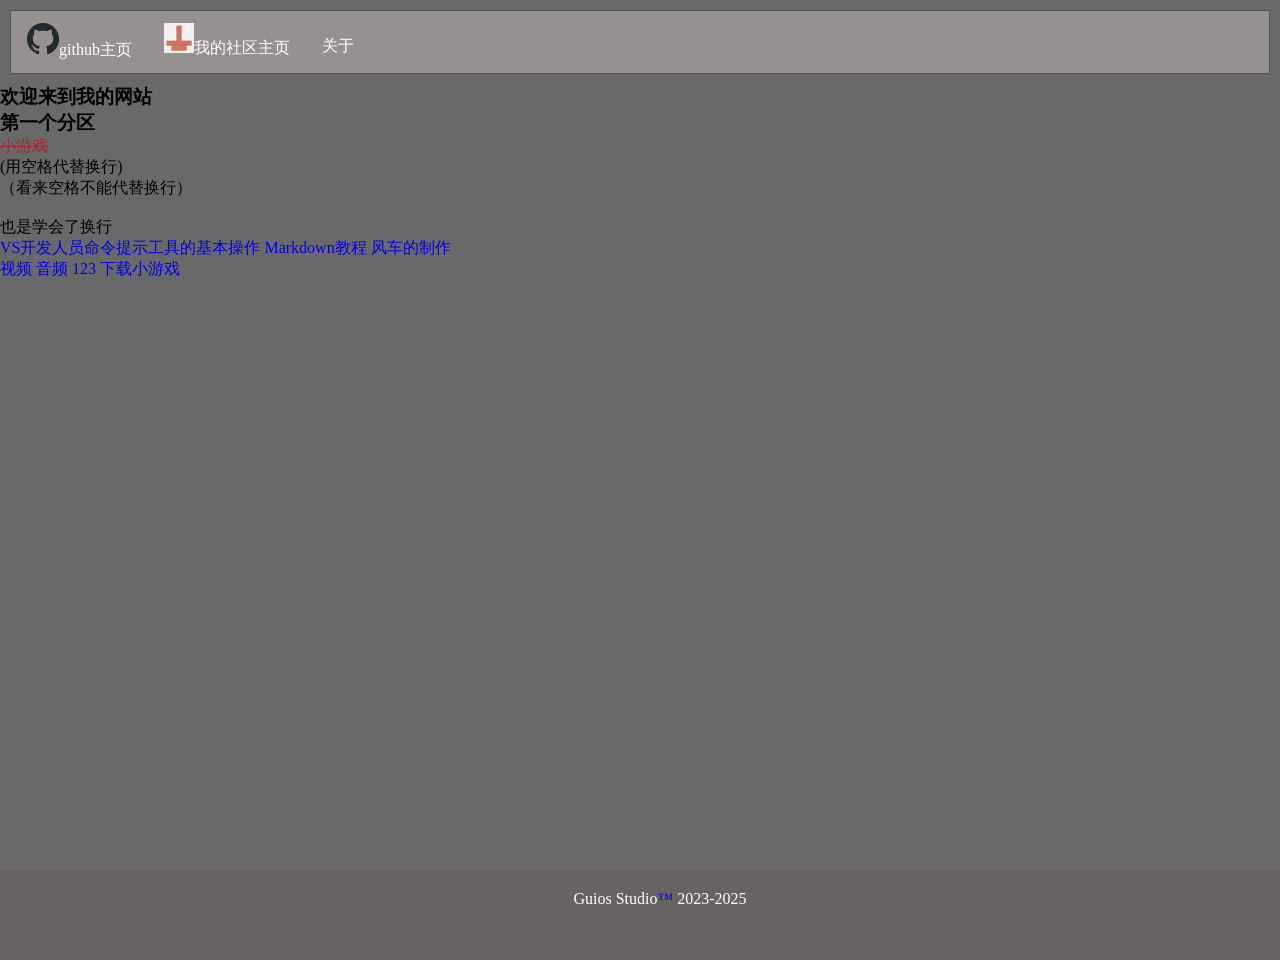
<file: index.html>
<!DOCTYPE html>
<html lang="en">
<head>
    <meta charset="UTF-8">
    <meta http-equiv="X-UA-Compatible" content="IE=edge">
    <meta name="viewport"content="width=device-width,initial-scale=1.0">
    <meta name="keywords" content="我的网站">
    <meta name="description" content="自己开发,guios,我的网站">
    <link rel="icon" type="image/x-icon" href=".\favicon.ico">
    <link rel="stylesheet" href="css/index.css">
    <meta http-equiv="refresh" content="120">
    <title>我的网站</title>
    <noscript><marquee>你的浏览器太旧了，不支持javascript</marquee></noscript>
    <style>*{margin: 0;padding: 0;}</style>
    <script>
        console.log("别以为我不知道你在看开发者工具");
    </script>
</head>
<body>
    <div class="links">
    <ul>
    <li><a href="https://github.com/"><img src="res/github_icon.png"alt="Github">github主页</a></li>
    <li><a href="https://github.com/jahazv/jahazv.github.io"><img src="res/sequ.png"alt="社区主页图片"height="30"width="30">我的社区主页</a></li>
    <li><a href="abuot.html"style="padding-top: 25px;">关于</a></li>
    </ul>
    </div>
    <h3>欢迎来到我的网站</h3>
    <h3>第一个分区</h3>
    <a href="edge://surf" class="del">小游戏</a>
    <p> (用空格代替换行)</p>
    <p>（看来空格不能代替换行）</p>
    <br><p>也是学会了换行</p>
    <div class="help">
    <a href="vs.html">VS开发人员命令提示工具的基本操作</a>
    <a href="help_md.html">Markdown教程</a>
    <a href="456.html">风车的制作</a>
    </div>
    <a href="video.html">视频</a>
    <a href="audio.html">音频</a>
    <a href="123.html">123</a>
    <a href="download.html" target="_blank" rel="noopener noreferrer">下载小游戏</a>
    </main>
    <footer>Guios Studio<a href="about.html">&#153</a> 2023-2025</footer>
</body>
</html>
</file>
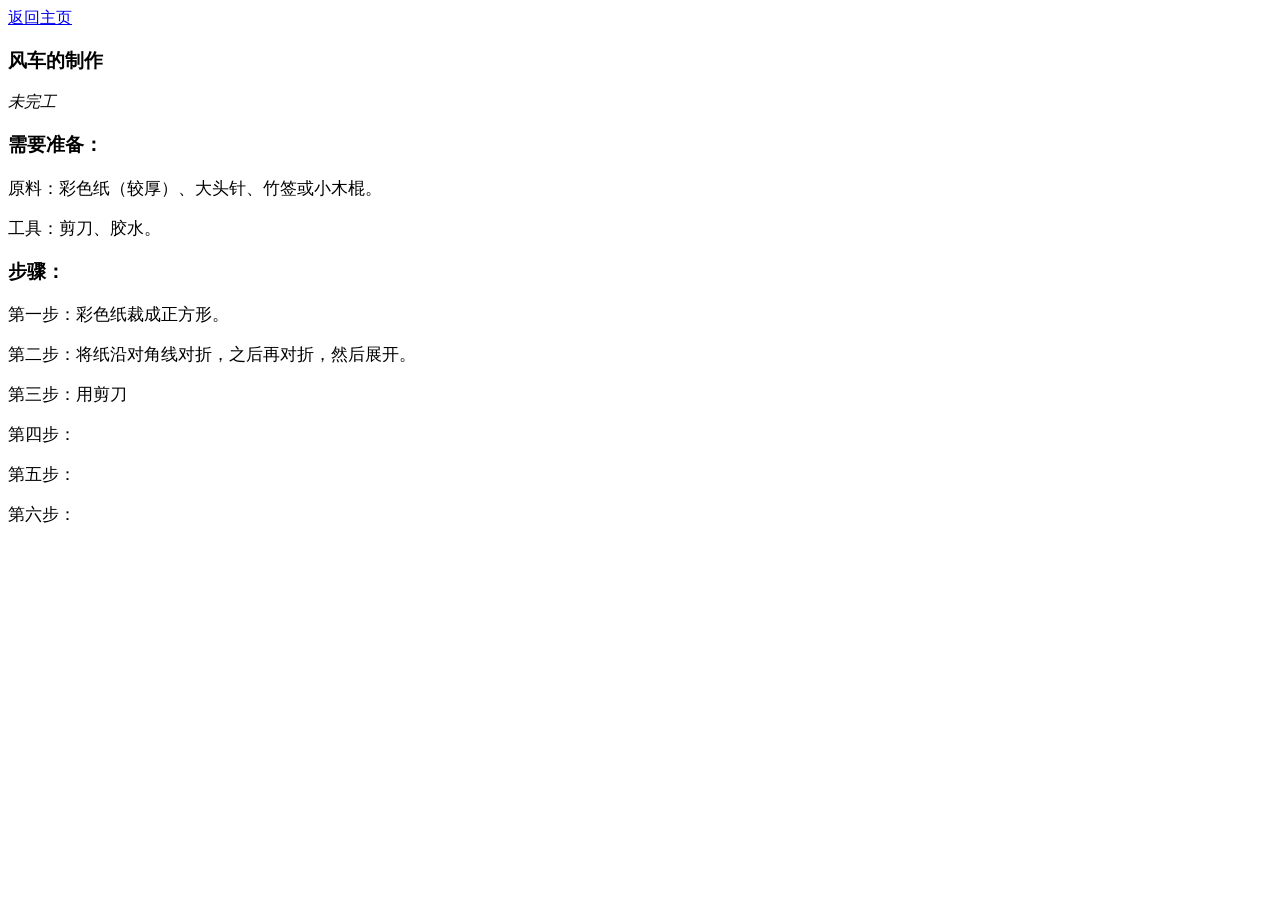
<file: 456.html>
<!DOCTYPE html>
<html lang="en">
<head>
    <meta charset="UTF-8">
    <meta http-equiv="X-UA-Compatible" content="IE=edge">
    <meta name="viewport"content="width=device-width,initial-scale=1.0">
    <link rel="icon" type="image/x-icon" href=".\favicon.ico">
    <link rel="stylesheet" href="css/_main.css">
    <title>风车的制作</title>
</head>
<body>
    <a href="index.html">返回主页</a>
    <h3>风车的制作</h3>
    <i>未完工</i>
    <h3>需要准备：</h3>
    <p>原料：彩色纸（较厚）、大头针、竹签或小木棍。</p>
    <p>工具：剪刀、胶水。</p>
    <h3>步骤：</h3>
    <p>第一步：彩色纸裁成正方形。</p>
    <p>第二步：将纸沿对角线对折，之后再对折，然后展开。</p>
    <p>第三步：用剪刀</p>
    <p>第四步：</p>
    <p>第五步：</p>
    <p>第六步：</p>
</body>
</html>
</file>
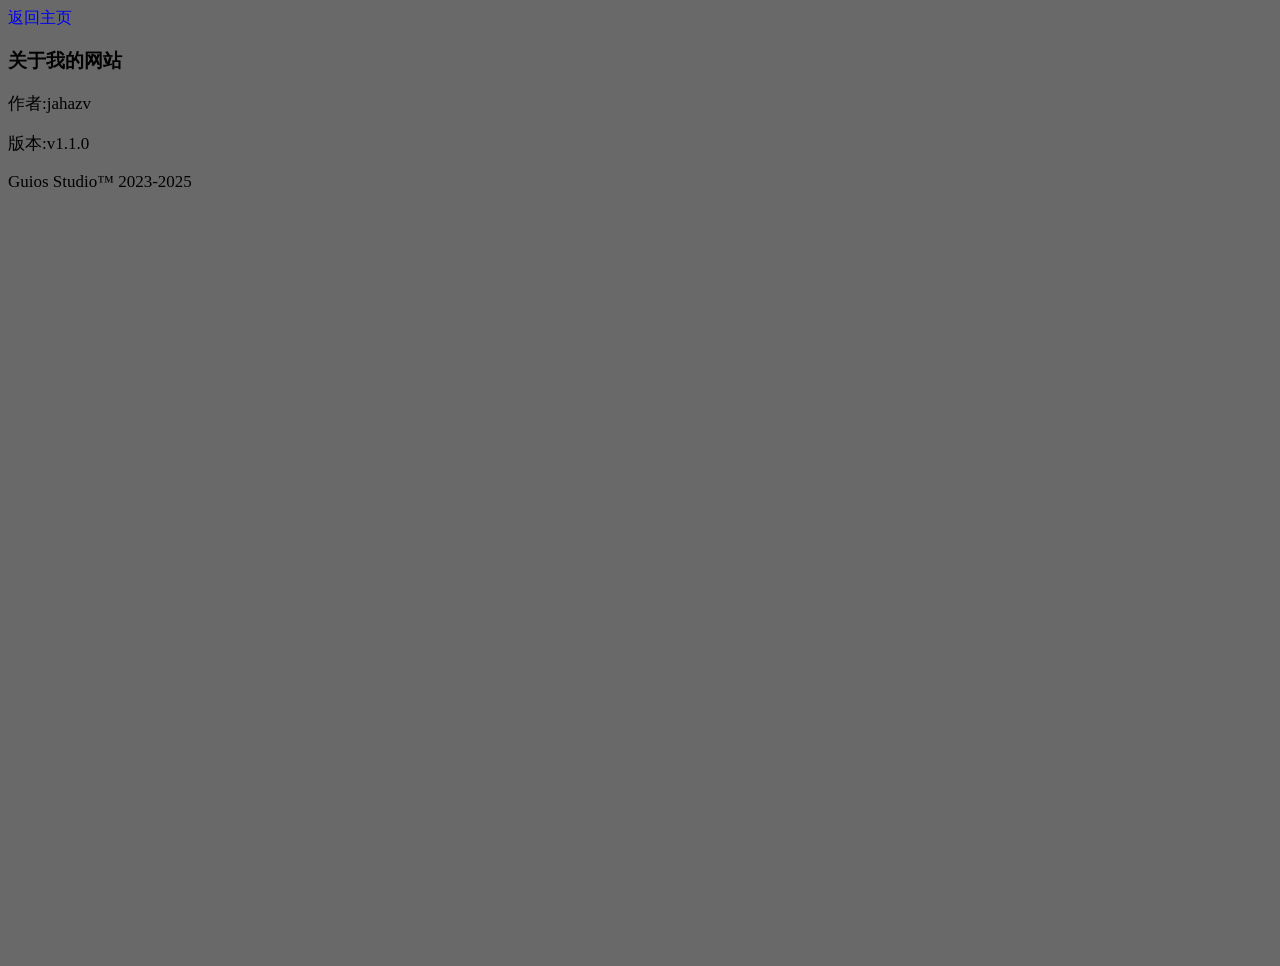
<file: about.html>
<!DOCTYPE html>
<html lang="en">
<head>
    <meta charset="UTF-8">
    <meta http-equiv="X-UA-Compatible" content="IE=edge">
    <meta name="viewport"content="width=device-width,initial-scale=1.0">
    <link rel="icon" type="image/x-icon" href=".\favicon.ico">
    <link rel="stylesheet" href="css/_main.css">
    <link rel="stylesheet" href="css/index.css">
    <title>关于</title>
</head>
<body>
    <a href="index.html">返回主页</a>
    <h3>关于我的网站</h3>
    <p>作者:jahazv</p>
    <p>版本:v1.1.0</p>
    <p>Guios Studio&#153 2023-2025</p>
</body>
</html>
</file>
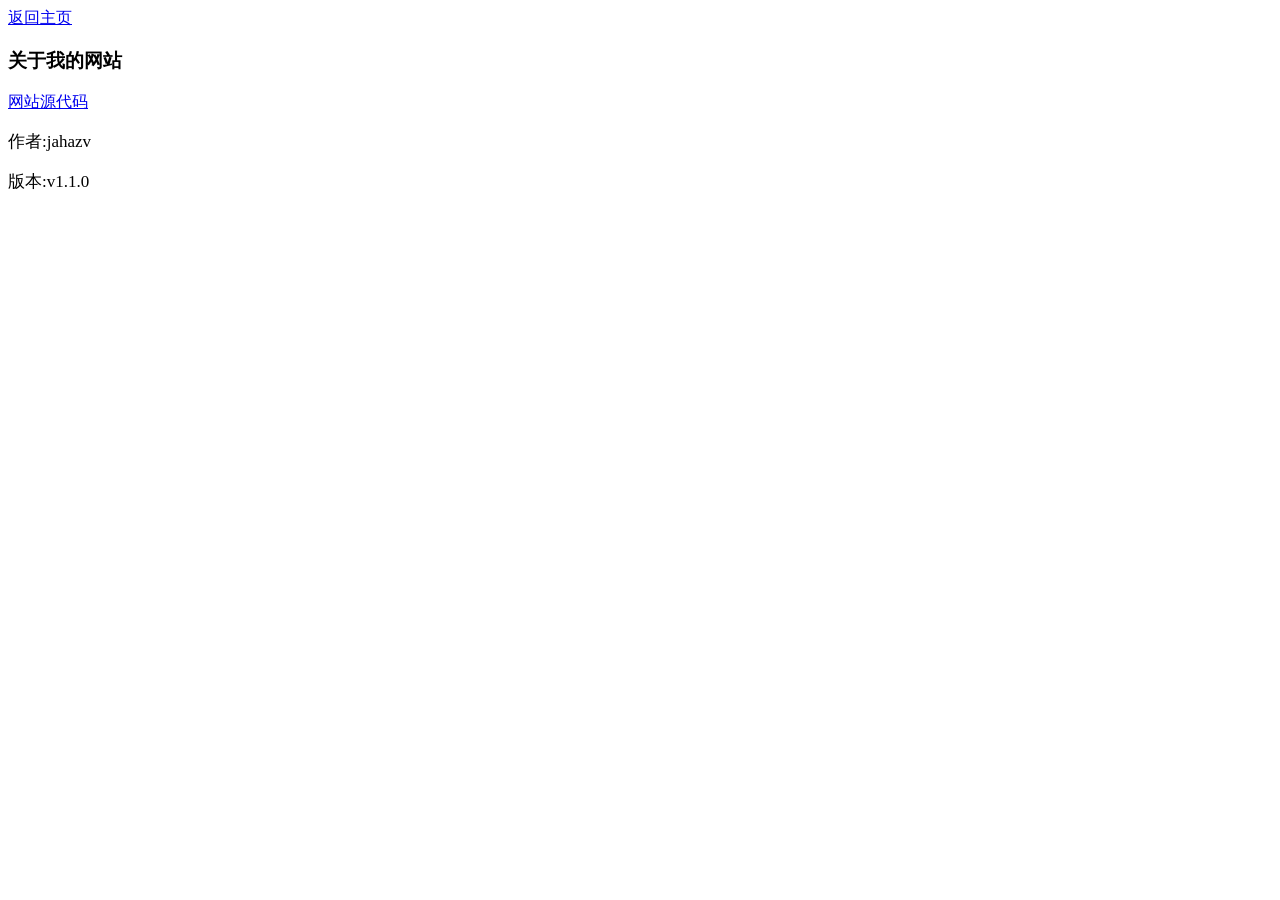
<file: abuot.html>
<!DOCTYPE html>
<html lang="en">
<head>
    <meta charset="UTF-8">
    <meta http-equiv="X-UA-Compatible" content="IE=edge">
    <meta name="viewport"content="width=device-width,initial-scale=1.0">
    <link rel="icon" type="image/x-icon" href=".\favicon.ico">
    <link rel="stylesheet" href="css/_main.css">
    <title>关于</title>
</head>
<body>
    <a href="index.html">返回主页</a>
    <h3>关于我的网站</h3>
    <a href="picture.html">网站</a><a href="beta/index.html">源</a><a href="picture.html">代码</a>
    <p>作者:jahazv</p>
    <p>版本:v1.1.0</p>
</body>
</html>
</file>
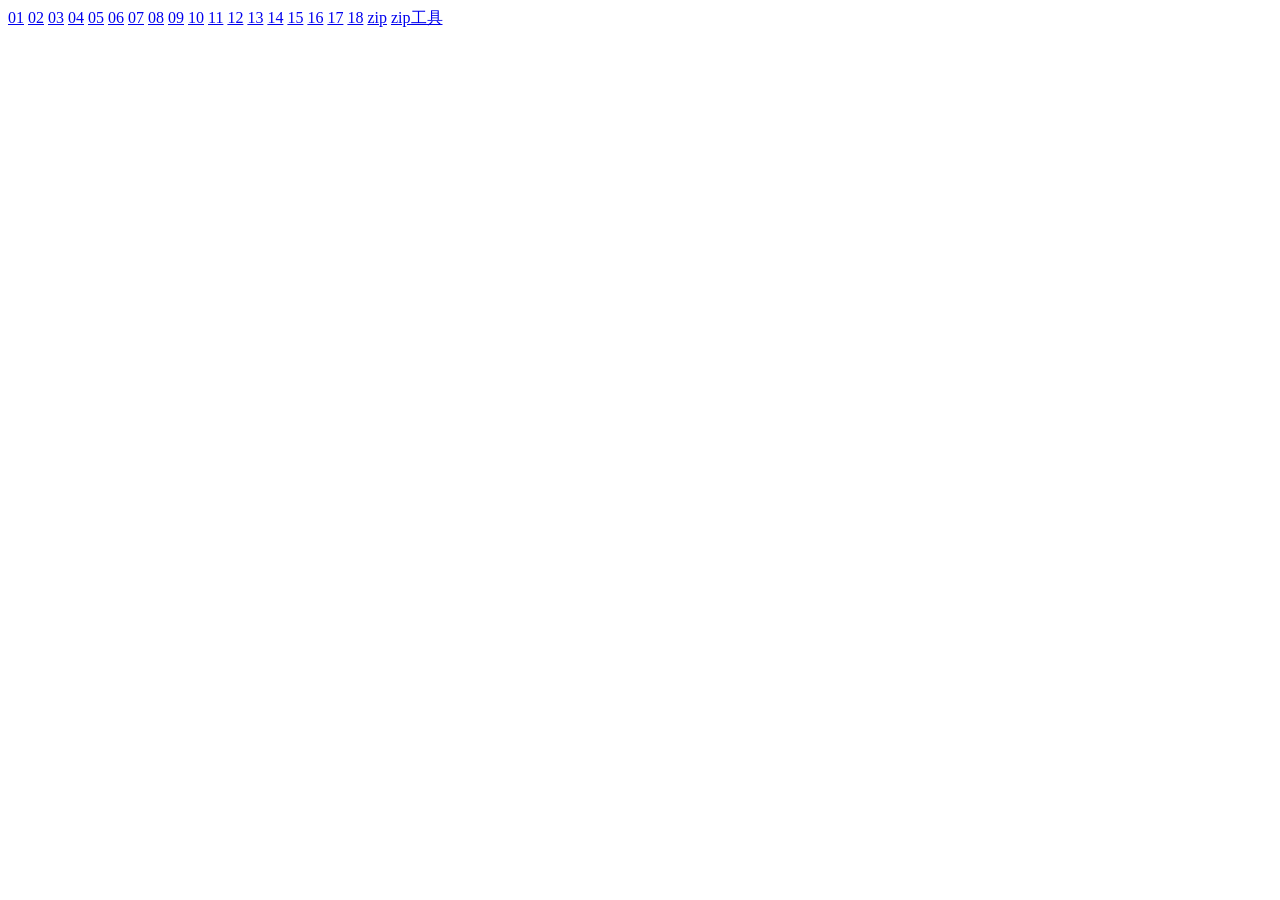
<file: download.html>
<!DOCTYPE html>
<html lang="en">
<head>
    <meta charset="UTF-8">
    <meta name="viewport" content="width=device-width, initial-scale=1.0">
    <title>下载</title>
</head>
<body>
    <a href="res/miniworld-0.44.2优化版.z01" target="_blank" rel="noopener noreferrer">01</a>
    <a href="res/miniworld-0.44.2优化版.z02" target="_blank" rel="noopener noreferrer">02</a>
    <a href="res/miniworld-0.44.2优化版.z03" target="_blank" rel="noopener noreferrer">03</a>
    <a href="res/miniworld-0.44.2优化版.z04" target="_blank" rel="noopener noreferrer">04</a>
    <a href="res/miniworld-0.44.2优化版.z05" target="_blank" rel="noopener noreferrer">05</a>
    <a href="res/miniworld-0.44.2优化版.z06" target="_blank" rel="noopener noreferrer">06</a>
    <a href="res/miniworld-0.44.2优化版.z07" target="_blank" rel="noopener noreferrer">07</a>
    <a href="res/miniworld-0.44.2优化版.z08" target="_blank" rel="noopener noreferrer">08</a>
    <a href="res/miniworld-0.44.2优化版.z09" target="_blank" rel="noopener noreferrer">09</a>
    <a href="res/miniworld-0.44.2优化版.z10" target="_blank" rel="noopener noreferrer">10</a>
    <a href="res/miniworld-0.44.2优化版.z11" target="_blank" rel="noopener noreferrer">11</a>
    <a href="res/miniworld-0.44.2优化版.z12" target="_blank" rel="noopener noreferrer">12</a>
    <a href="res/miniworld-0.44.2优化版.z13" target="_blank" rel="noopener noreferrer">13</a>
    <a href="res/miniworld-0.44.2优化版.z14" target="_blank" rel="noopener noreferrer">14</a>
    <a href="res/miniworld-0.44.2优化版.z15" target="_blank" rel="noopener noreferrer">15</a>
    <a href="res/miniworld-0.44.2优化版.z16" target="_blank" rel="noopener noreferrer">16</a>
    <a href="res/miniworld-0.44.2优化版.z17" target="_blank" rel="noopener noreferrer">17</a>
    <a href="res/miniworld-0.44.2优化版.z18" target="_blank" rel="noopener noreferrer">18</a>
    <a href="res/miniworld-0.44.2优化版.zip" target="_blank" rel="noopener noreferrer">zip</a>
    <a href="https://dl.bandisoft.com/bandizip.old/BANDIZIP6-SETUP.EXE?2" target="_blank" rel="noopener noreferrer">zip工具</a>
</body>

</html>
</file>
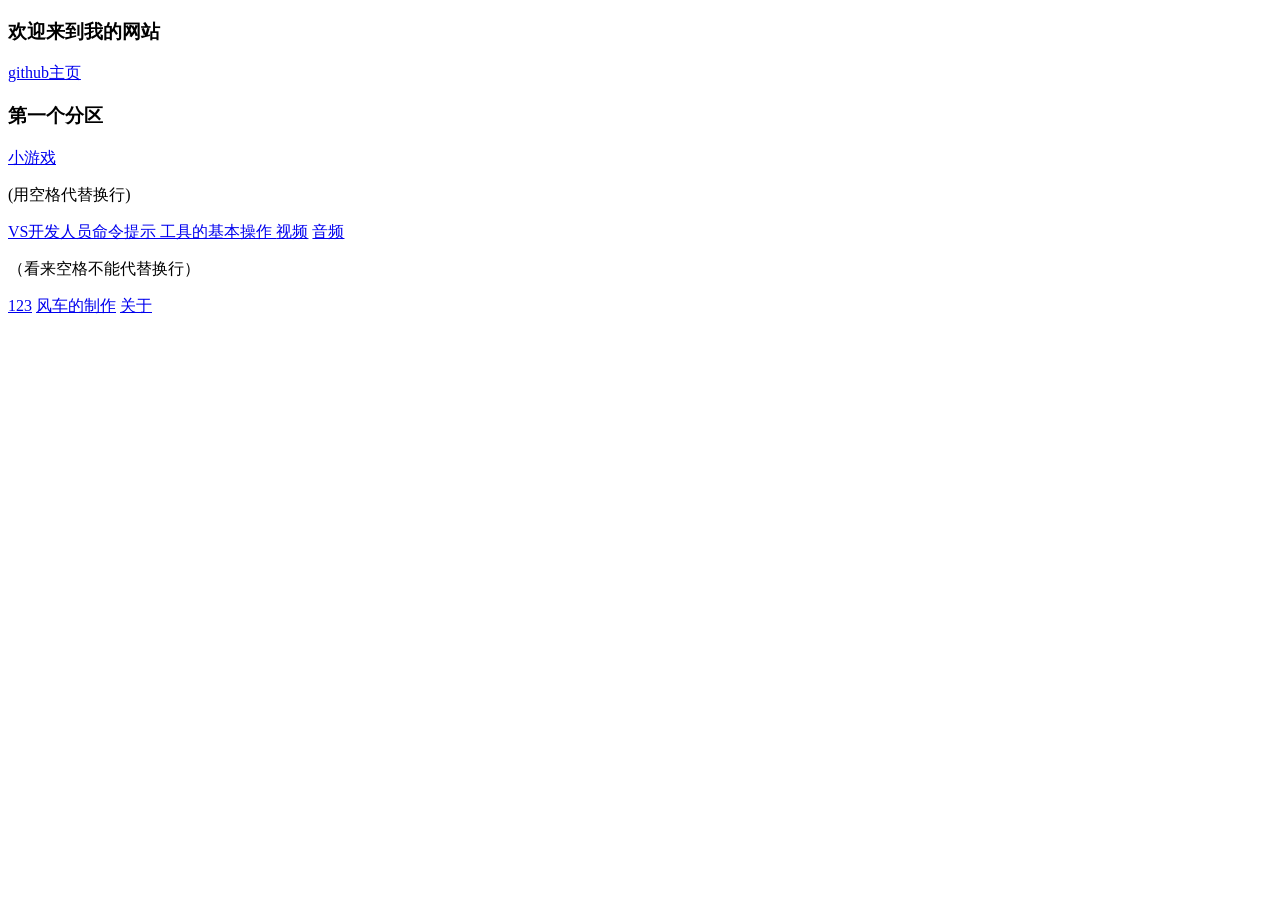
<file: game.html>
<!DOCTYPE html>
<html lang="en">
<head>
    <meta charset="UTF-8">
    <meta http-equiv="X-UA-Compatible" content="IE=edge">
    <meta name="viewport"content="width=device-width,initial-scale=1.0">
    <title>我的网站</title>
</head>
<body>
    <h3>欢迎来到我的网站</h3>
    <a href="https://github.com/">github主页</a>
    <h3>第一个分区</h3>
    <a href="https://go.microsoft.com/fwlink/?linkid=2162539">
        小游戏
    </a>
    <p> (用空格代替换行)</p>
    <a href="vs.html">VS开发人员命令提示
        工具的基本操作
    </a>
    <a href="video.html">视频</a>
    <a href="audio.html">音频</a>
    <p>（看来空格不能代替换行）</p>
    <a href="123.html">123</a>
    <a href="456.html">风车的制作</a>
    <a href="abuot.html">关于</a>
</body>
</html>
</file>
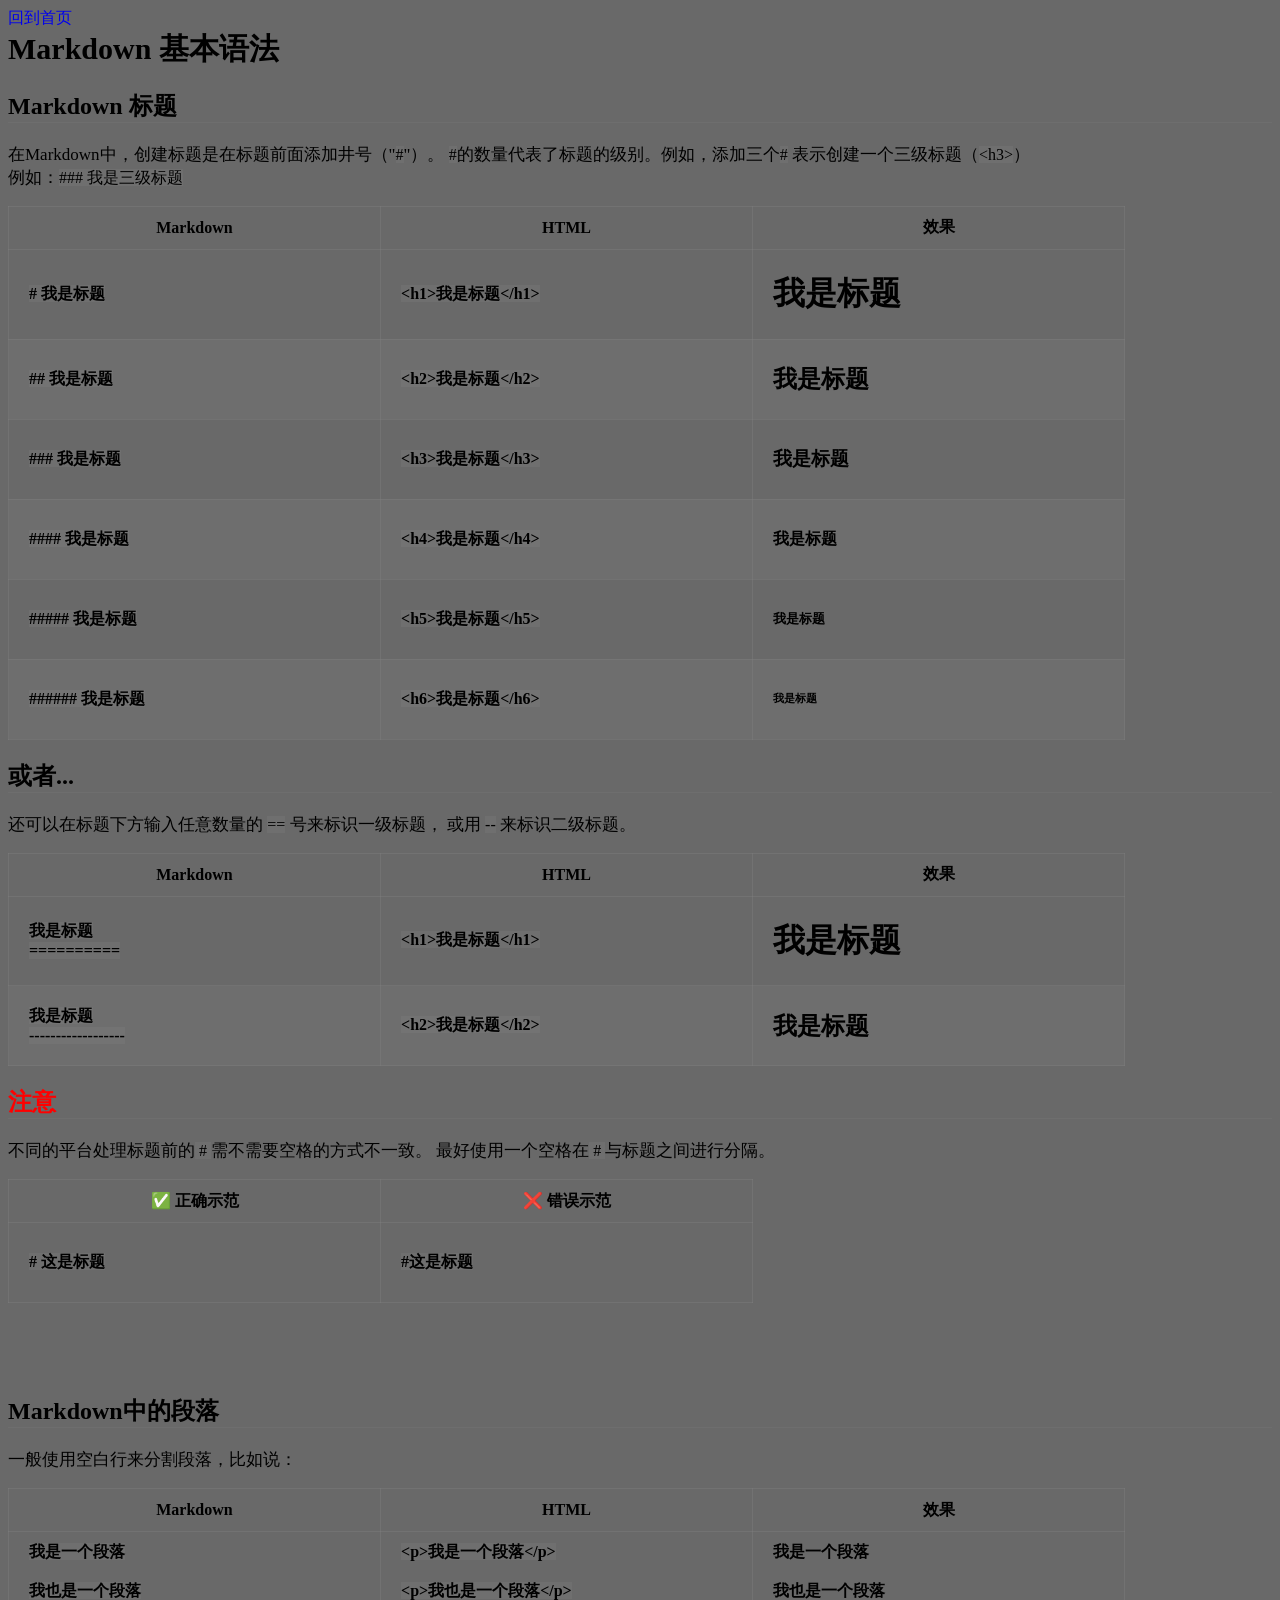
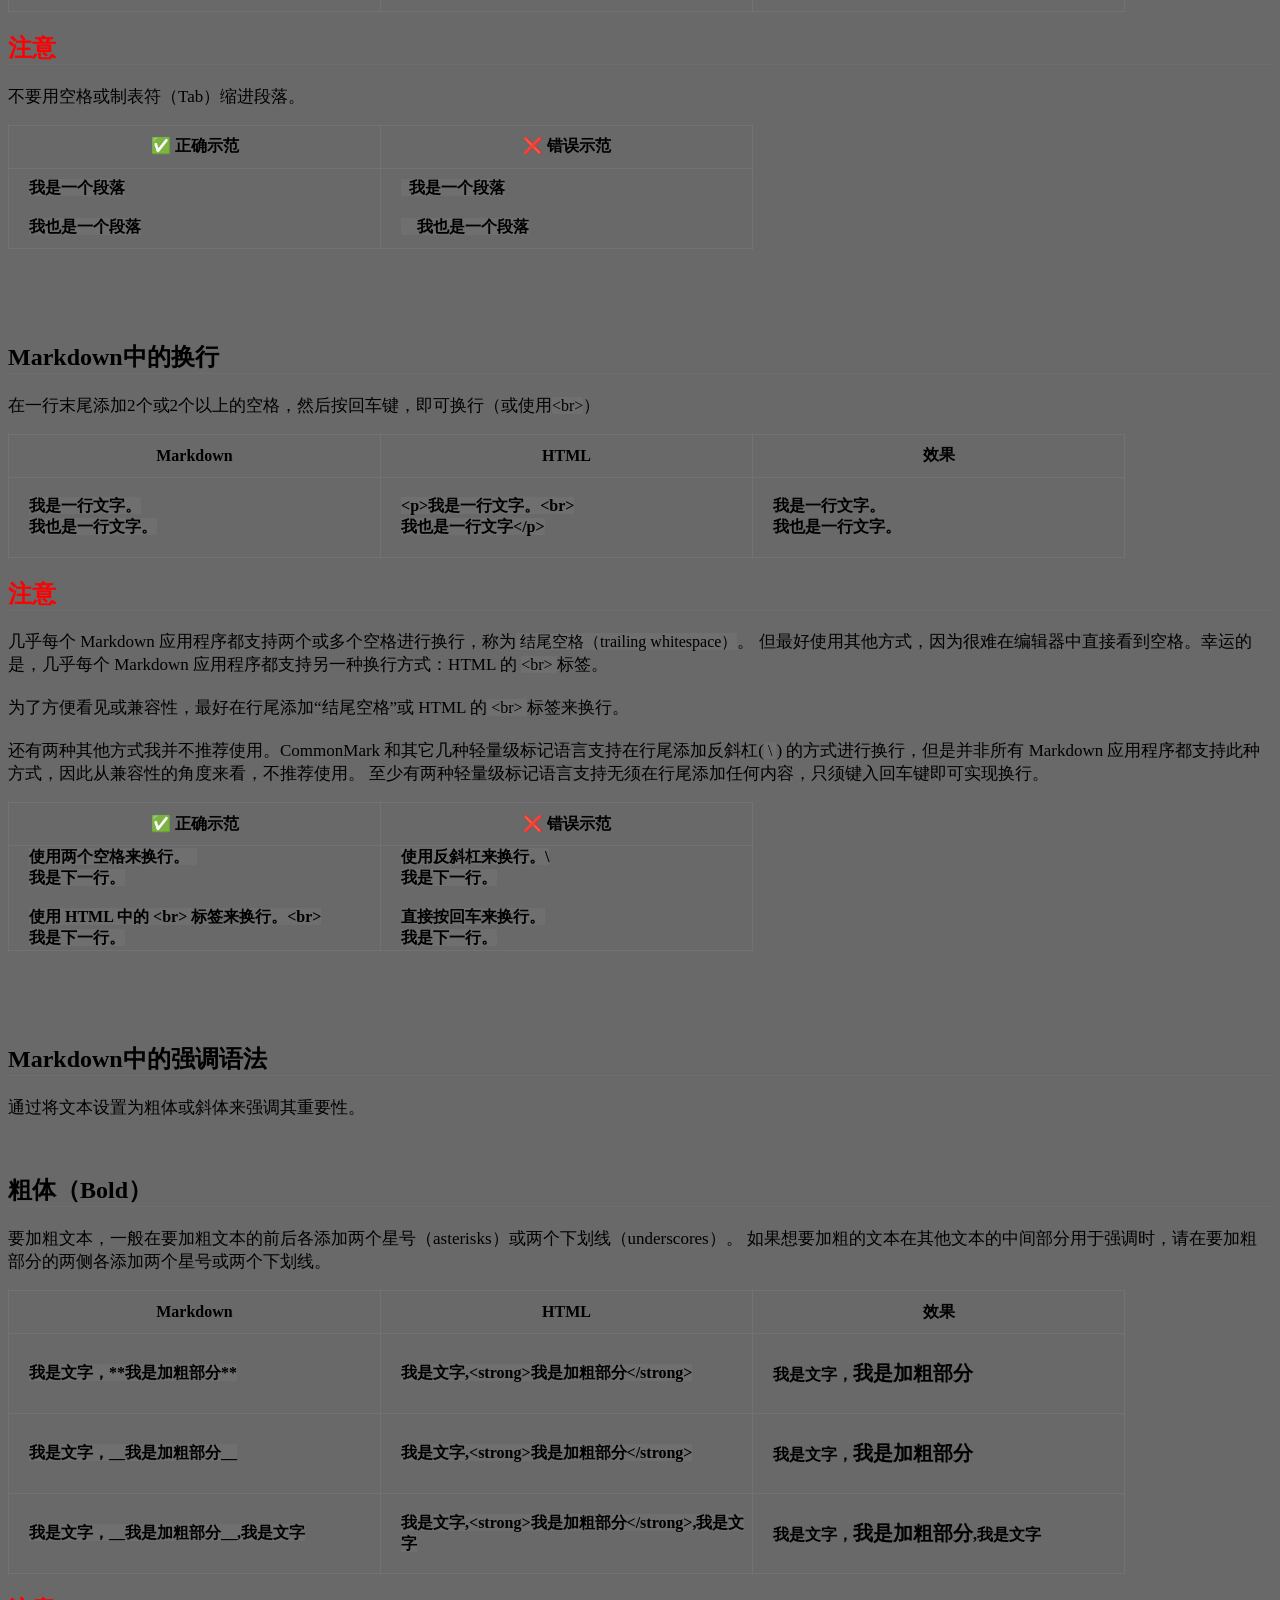
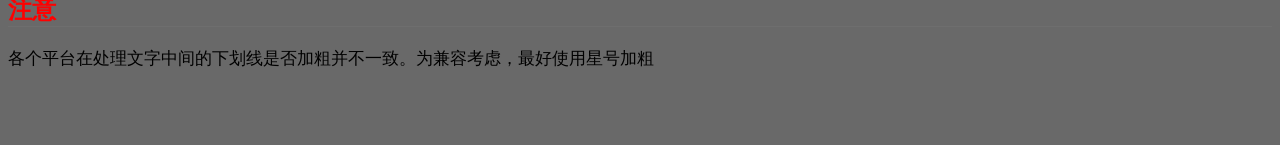
<file: help_md.html>
<!DOCTYPE html>
<!DOCTYPE border-collapse>
<html lang="en">
<head>
    <meta charset="UTF-8">
    <meta name="viewport" content="width=device-width, initial-scale=1.0">
    <title>Markdown教程</title>
    <link rel="stylesheet" type="text/css" href="css/_main.css">
    <link rel="shortcut icon" href="res/favicon.ico" type="image/x-icon">
    <link rel="stylesheet" href="css/index.css">
</head>
<body>
    <a href="index.html">回到首页</a>
    <div class="main-box">
        <div id="1">
            <div class="main-title">Markdown 基本语法</div>
            <h2 class="title">Markdown 标题</h1>
            <p>
                在Markdown中，创建标题是在标题前面添加井号（"<span class="biaoji">#</span>"）。
                <span class="biaoji">#</span>的数量代表了标题的级别。例如，添加三个<span class="biaoji">#</span>
                表示创建一个三级标题（<span class="biaoji"><<!---->h3></span>）<br>
                例如：<span class="biaoji">### 我是三级标题</span>
            </p>
            <table>
                <thead>
                    <tr>
                        <td>Markdown</td>
                        <td>HTML</td>
                        <td>效果</td>
                    </tr>
                </thead>
                <tbody>
                    <tr class="body">
                        <th><span class="biaoji"># 我是标题</span></th>
                        <th><span class="biaoji"><<!---->h1>我是标题<<!---->/h1></span></th>
                        <th><h1>我是标题</h1></th>
                    </tr>

                    <tr class="body">
                        <th class="list-biaoji"><span class="biaoji">## 我是标题</span></th>
                        <th class="list-biaoji"><span class="biaoji"><<!---->h2>我是标题<<!---->/h2></span></th>
                        <th class="list-biaoji"><h2>我是标题</h2></th>
                    </tr>

                    <tr class="body">
                        <th><span class="biaoji">### 我是标题</span></th>
                        <th><span class="biaoji"><<!---->h3>我是标题<<!---->/h3></span></th>
                        <th><h3>我是标题</h3></th>
                    </tr>

                    <tr class="body">
                        <th class="list-biaoji"><span class="biaoji">#### 我是标题</span></th>
                        <th class="list-biaoji"><span class="biaoji"><<!---->h4>我是标题<<!---->/h4></span></th>
                        <th class="list-biaoji"><h4>我是标题</h4></th>
                    </tr>

                    <tr class="body">
                        <th><span class="biaoji">##### 我是标题</span></th>
                        <th><span class="biaoji"><<!---->h5>我是标题<<!---->/h5></span></th>
                        <th><h5>我是标题</h5></th>
                    </tr>

                    <tr class="body">
                        <th class="list-biaoji"><span class="biaoji">###### 我是标题</span></th>
                        <th class="list-biaoji"><span class="biaoji"><<!---->h6>我是标题<<!---->/h6></span></th>
                        <th class="list-biaoji"><h6>我是标题</h6></th>
                    </tr>
                </tbody>
            </table>
            <h2 class="title">或者...</h2>
            <p>还可以在标题下方输入任意数量的 <span class="biaoji">==</span> 号来标识一级标题，
                或用 <span class="biaoji">--</span> 来标识二级标题。
            </p>
            <table>
                <thead>
                    <tr>
                        <td>Markdown</td>
                        <td>HTML</td>
                        <td>效果</td>
                    </tr>
                </thead>
                <tbody>
                    <tr class="body">
                        <th><span class="biaoji">我是标题<br>==========</span></th>
                        <th><span class="biaoji"><<!---->h1>我是标题<<!---->/h1></span></th>
                        <th><h1>我是标题</h1></th>
                    </tr>

                    <tr class="body">
                        <th class="list-biaoji"><span class="biaoji">我是标题<br>------------------</span></th>
                        <th class="list-biaoji"><span class="biaoji"><<!---->h2>我是标题<<!---->/h2></span></th>
                        <th class="list-biaoji"><h2>我是标题</h2></th>
                    </tr>
                </tbody>
            </table>
            <h2 class="title" style="color: red;">注意</h2>
            <p>不同的平台处理标题前的<span class="biaoji"> # </span>需不需要空格的方式不一致。
                最好使用一个空格在<span class="biaoji"> # </span>与标题之间进行分隔。</p>
                <table>
                    <thead>
                        <tr>
                            <td>✅ 正确示范</td>
                            <td>❌ 错误示范</td>
                        </tr>
                    </thead>
                    <tbody>
                        <tr class="body">
                            <th><span class="biaoji"># 这是标题</span></th>
                            <th><span class="biaoji">#这是标题</span></th>
                        </tr>
                    </tbody>
                </table>
        </div>
        <!--换行区--> <br><br><br><br>
        <div id="2">
            <h2 class="title">Markdown中的段落</h2>
            <p>一般使用空白行来分割段落，比如说：</p>
            <table>
                <thead>
                    <tr>
                        <td>Markdown</td>
                        <td>HTML</td>
                        <td>效果</td>
                    </tr>
                </thead>
                <tbody>
                    <tr class="body">
                        <th><span class="biaoji">我是一个段落<br><br>我也是一个段落</span></th>
                        <th><span class="biaoji"><<!---->p>我是一个段落<<!---->/p><br><br><<!---->p>我也是一个段落<<!---->/p></span></th>
                        <th>我是一个段落<br><br>我也是一个段落</th>
                    </tr>
                </tbody>
            </table>
            <h2 class="title" style="color: red;">注意</h2>
            <p>不要用空格或制表符（Tab）缩进段落。</p>
            <table>
                <thead>
                    <tr>
                        <td>✅ 正确示范</td>
                        <td>❌ 错误示范</td>
                    </tr>
                </thead>
                <tbody>
                    <tr class="body">
                        <th><span class="biaoji">我是一个段落<br><br>我也是一个段落</span></th>
                        <th><span class="biaoji">&nbsp;&nbsp;我是一个段落<br><br>&nbsp;&nbsp;&nbsp;&nbsp;我也是一个段落</span></th>
                    </tr>
                </tbody>
            </table>
        </div>
        <br><br><br><br>
        <div id="3">
            <h2 class="title">Markdown中的换行</h2>
            <p>在一行末尾添加2个或2个以上的空格，然后按回车键，即可换行（或使用<span class="biaoji"><<!---->br></span>）</p>
            <table>
                <thead>
                    <tr>
                        <td>Markdown</td>
                        <td>HTML</td>
                        <td>效果</td>
                    </tr>
                </thead>
                <tbody>
                    <tr class="body">
                        <th><span class="biaoji">我是一行文字。<br>我也是一行文字。</span></th>
                        <th><span class="biaoji"><<!---->p>我是一行文字。<<!---->br><br>我也是一行文字<<!---->/p></span></th>
                        <th>我是一行文字。<br>我也是一行文字。</th>
                    </tr>
                </tbody>
            </table>
            <h2 class="title" style="color: red;">注意</h2>
            <p>几乎每个 Markdown 应用程序都支持两个或多个空格进行换行，称为<span class="biaoji"> 结尾空格（trailing whitespace）</span>。
                但最好使用其他方式，因为很难在编辑器中直接看到空格。幸运的是，几乎每个 Markdown 应用程序都支持另一种换行方式：HTML 的
                <span class="biaoji"> <<!---->br> </span>标签。
                <br><br>
                为了方便看见或兼容性，最好在行尾添加“结尾空格”或 HTML 的<span class="biaoji"> <<!---->br> </span>标签来换行。
                <br><br>
                还有两种其他方式我并不推荐使用。CommonMark 和其它几种轻量级标记语言支持在行尾添加反斜杠(<span class="biaoji"> \ </span>)
                的方式进行换行，但是并非所有 Markdown 应用程序都支持此种方式，因此从兼容性的角度来看，不推荐使用。
                至少有两种轻量级标记语言支持无须在行尾添加任何内容，只须键入回车键即可实现换行。
            </p>
            <table>
                <thead>
                    <tr>
                        <td>✅ 正确示范</td>
                        <td>❌ 错误示范</td>
                    </tr>
                </thead>
                <tbody>
                    <tr class="body">
                        <th><span class="biaoji">使用两个空格来换行。&nbsp;&nbsp;<br>我是下一行。</span>
                            <br><br>
                            <span class="biaoji">使用 HTML 中的 <<!---->br> 标签来换行。<<!---->br><br>我是下一行。</span>
                        </th>
                        <th><span class="biaoji">使用反斜杠来换行。\<br>我是下一行。</span>
                            <br><br>
                            <span class="biaoji">直接按回车来换行。<br>我是下一行。</span>
                        </th>
                    </tr>
                </tbody>
            </table>
        </div>
        <br><br><br><br>
        <div id="4">
            <h2 class="title">Markdown中的强调语法</h2>
            <p>通过将文本设置为粗体或斜体来强调其重要性。</p><br>
            <h2 class="title">粗体（Bold）</h2>
            <p>要加粗文本，一般在要加粗文本的前后各添加两个星号（asterisks）或两个下划线（underscores）。
                如果想要加粗的文本在其他文本的中间部分用于强调时，请在要加粗部分的两侧各添加两个星号或两个下划线。</p>
            <table>
                <thead>
                    <tr>
                        <td>Markdown</td>
                        <td>HTML</td>
                        <td>效果</td>
                    </tr>
                </thead>
                <tbody>
                    <tr class="body">
                        <th><span class="biaoji">我是文字，**我是加粗部分**</span></th>
                        <th><span class="biaoji">我是文字,<<!---->strong>我是加粗部分<<!---->/strong></span></th>
                        <th>我是文字，<strong>我是加粗部分</strong></th>
                    </tr>
                    <tr class="body">
                        <th><span class="biaoji">我是文字，__我是加粗部分__</span></th>
                        <th><span class="biaoji">我是文字,<<!---->strong>我是加粗部分<<!---->/strong></span></th>
                        <th>我是文字，<strong>我是加粗部分</strong></th>
                    </tr>
                    <tr class="body">
                        <th><span class="biaoji">我是文字，__我是加粗部分__,我是文字</span></th>
                        <th><span class="biaoji">我是文字,<<!---->strong>我是加粗部分<<!---->/strong>,我是文字</span></th>
                        <th>我是文字，<strong>我是加粗部分</strong>,我是文字</th>
                    </tr>
                </tbody>
            </table>
            <h2 class="title" style="color: red;">注意</h2>
            <p>各个平台在处理文字中间的下划线是否加粗并不一致。为兼容考虑，最好使用星号加粗</p>
        </div>
    </div>
</body>
</html>
</file>
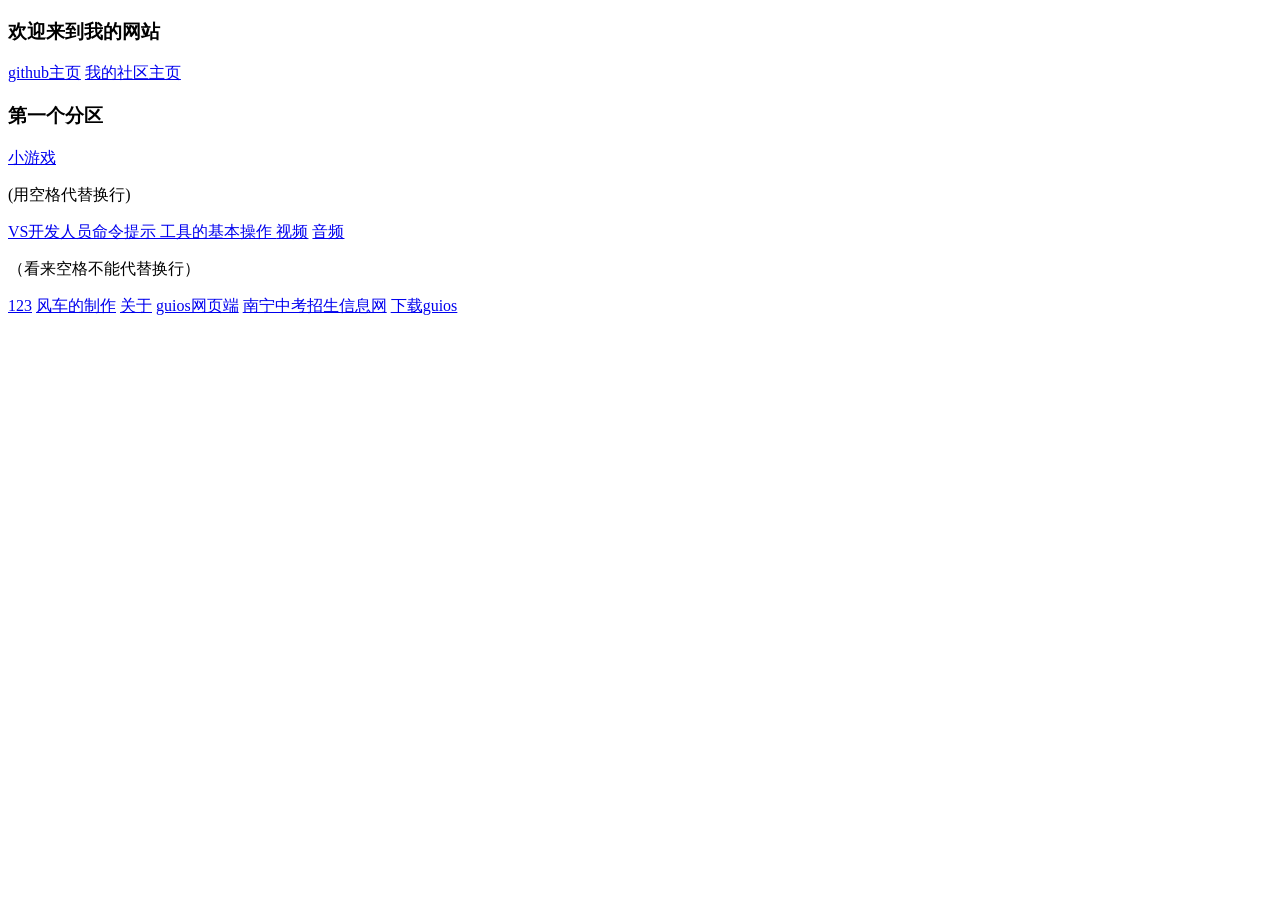
<file: index_update.html>
<!DOCTYPE html>
<html lang="en">
<head>
    <meta charset="UTF-8">
    <meta http-equiv="X-UA-Compatible" content="IE=edge">
    <meta name="viewport"content="width=device-width,initial-scale=1.0">
    <meta name="keywords" content="我的网站">
    <meta name="description" content="自己开发,guios,自学html5,我的网站">
    <link rel="icon" type="image/x-icon" href=".\favicon.ico">
    <meta http-equiv="refresh" content="60">
    <title>我的网站</title>
</head>
<body>
    <h3>欢迎来到我的网站</h3>
    <a href="https://github.com/">github主页</a>
    <a href="https://github.com/jahazv/jahazv.github.io">我的社区主页</a>
    <h3>第一个分区</h3>
    <a href="https://go.microsoft.com/fwlink/?linkid=2162539">
        小游戏
    </a>
    <p> (用空格代替换行)</p>
    <a href="vs.html">VS开发人员命令提示
        工具的基本操作
    </a>
    <a href="video.html">视频</a>
    <a href="audio.html">音频</a>
    <p>（看来空格不能代替换行）</p>
    <a href="123.html">123</a>
    <a href="456.html">风车的制作</a>
    <a href="abuot.html">关于</a>
    <a href="guios.html">guios网页端</a>
    <a href="https://www.nnzkzs.com">南宁中考招生信息网</a>
    <a href="/guios/guios.sb3">下载guios</a>
</body>
</html>
</file>
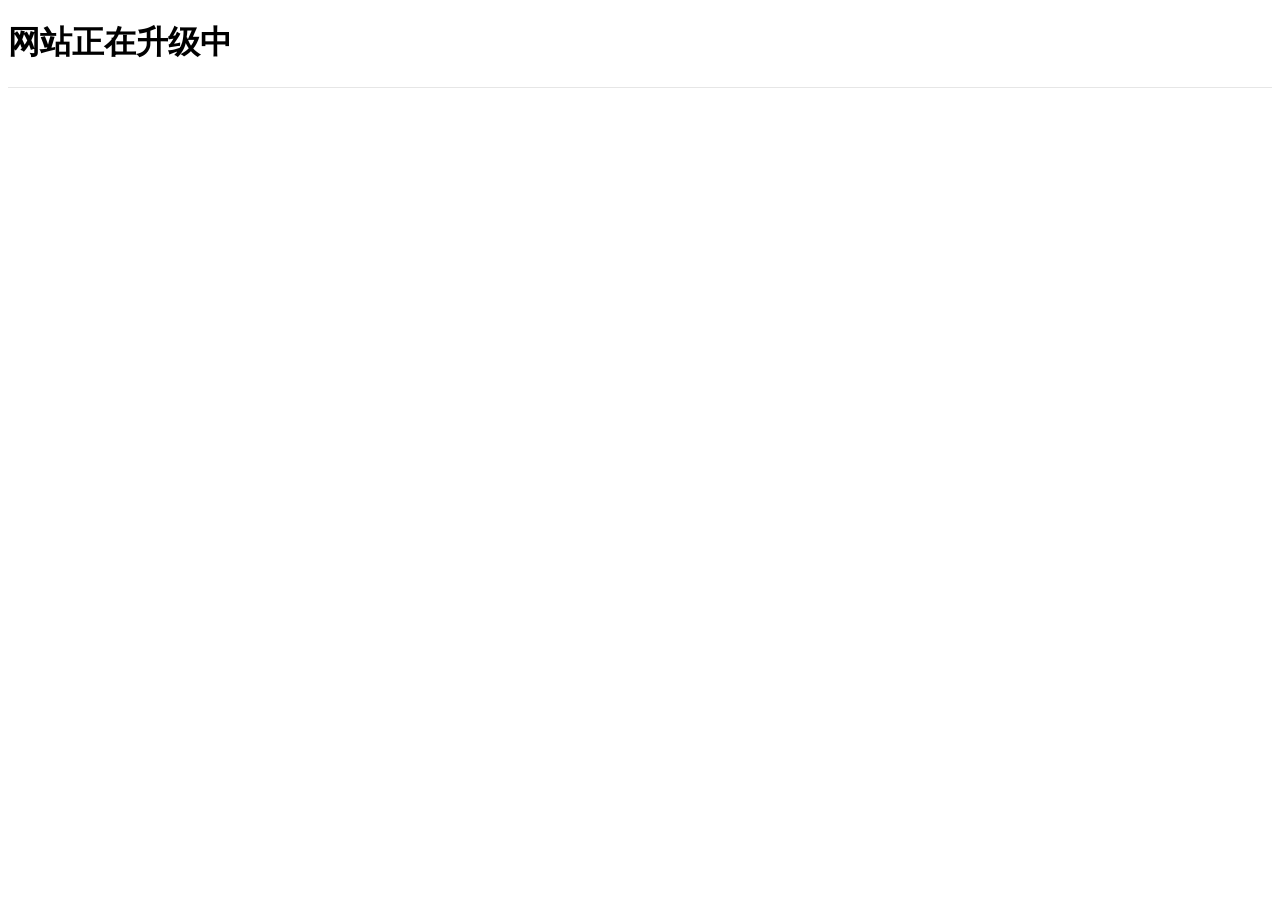
<file: update.html>
<!DOCTYPE html>
<html lang="en/cn">
<head>
    <meta charset="UTF-8">
    <meta name="viewport" content="width=device-width, initial-scale=1.0">
    <link rel="stylesheet" href="css/_main.css">
    <title>502</title>
</head>
<body>
    <div class="title">
    <h1>网站正在升级中</h1>
    </div>
</body>
</html>
</file>
<file: css/index.css>
.links{
    text-align: left;
    margin: 10px;
}
footer{
    background: #686262;
    text-align: center;
    color: white;
    padding: 20px 20px;
    margin: auto;
    position: absolute;
    bottom: 0;
    width: 100%;
    height: 50px;      /* 固定高度 */
}
a {
    text-decoration:none;
}
.del{
    text-decoration: line-through;
    color: brown;
}
body {
  position: relative;
  min-height: 100vh; /* 关键：最小高度=视口高度 */
  padding-bottom: 50px; /* 预留footer高度空间 */
  background-color: dimgray;
}
ul {
    list-style-type: none;
    margin: 0;
    padding: 0;
    background-color: #979090;
    border: 1px solid #555;
    overflow:hidden;
}
li{
    float:left;
    margin: auto;
}
li a{
    display: block;
    color: white;
    text-align: center;
    padding: 12px 16px;
    text-decoration: none;
}
li a:hover {
    background-color: #272727;
}
</file>
<file: css/_main.css>
/*附魔*/
table, td, th ,tbody{
    border: 1px solid black;
    border-color: rgba(128, 128, 128, 0.4);
}
.list-biaoji{
    background-color: rgba(128, 128, 128, 0.192);
}
table {
    border-collapse: collapse;
}
strong{
    font-size: 20px;
}
p{
    font-size: 17px;
}
.biaoji{
    background-color: rgba(128, 128, 128, 0.281);
    font-size: 16px;
}
.main-title{
    font-size: 30px;
    font-weight: 600;
}
th{
    width: 350px;
    height: 40px;
    text-align: left;
    padding-left:20px;
}
td{
    text-align: center;
    font-weight: 600;
    width: 350px;
    height: 40px;
}
.body{
    width: 200px;
    height: 80px;
}
.title{
    border-bottom-style:solid;
    border-width:1px;
    border-color: rgba(128, 128, 128, 0.2);
}
</file>
